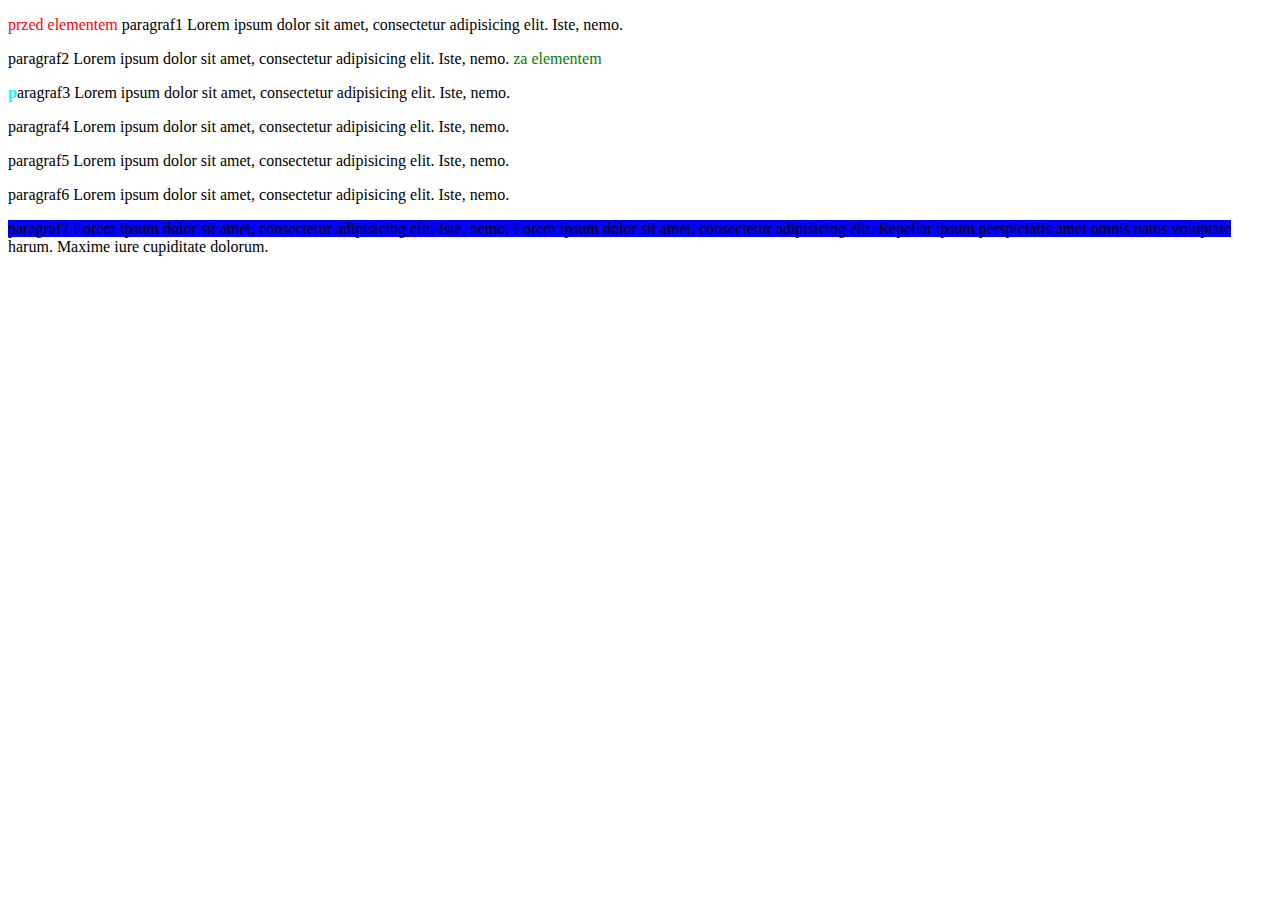
<file: 1-pseudoelementy/index.html>
<!DOCTYPE html>
<html lang="en">
<head>
    <meta charset="UTF-8">
    <title>pseudoelementy</title>
    <link rel="stylesheet" href="css/style.css">
</head>
<body>
    <p id="p1">paragraf1 Lorem ipsum dolor sit amet, consectetur adipisicing elit. Iste, nemo.</p>
    <p id="p2">paragraf2 Lorem ipsum dolor sit amet, consectetur adipisicing elit. Iste, nemo.</p>
    <p id="p3">paragraf3 Lorem ipsum dolor sit amet, consectetur adipisicing elit. Iste, nemo.</p>
    <p id="p4">paragraf4 Lorem ipsum dolor sit amet, consectetur adipisicing elit. Iste, nemo.</p>
    <p id="p5">paragraf5 Lorem ipsum dolor sit amet, consectetur adipisicing elit. Iste, nemo.</p>
    <p id="p6">paragraf6 Lorem ipsum dolor sit amet, consectetur adipisicing elit. Iste, nemo.</p>
    <p id="p7">paragraf7 Lorem ipsum dolor sit amet, consectetur adipisicing elit. Iste, nemo. Lorem ipsum dolor sit amet, consectetur adipisicing elit. Repellat ipsum perspiciatis amet omnis natus voluptate harum. Maxime iure cupiditate dolorum.</p>
</body>
</html>
</file>
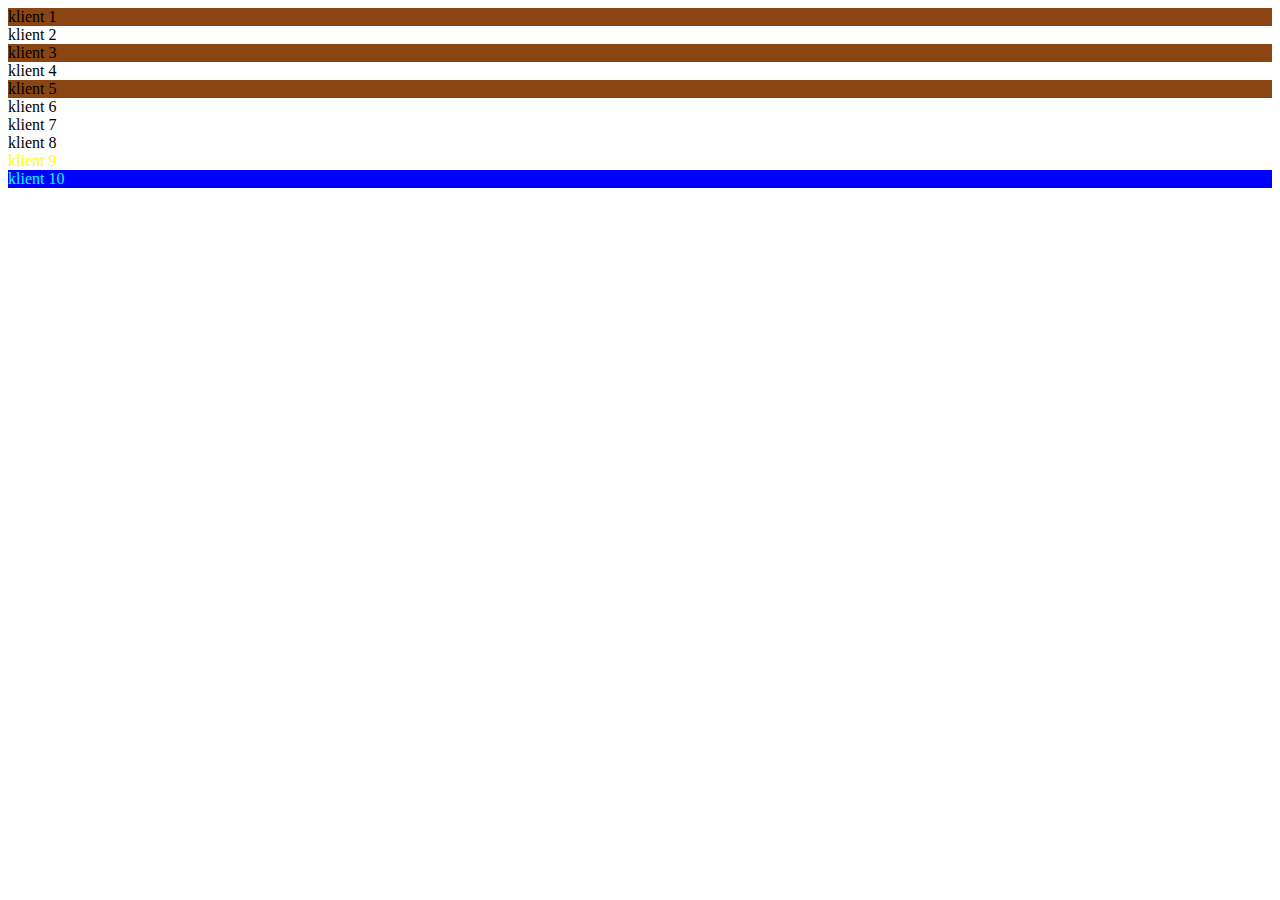
<file: 2-selektory-atrybutów/index.html>
<!DOCTYPE html>
<html lang="en">
<head>
    <meta charset="UTF-8">
    <title>selektory atrybutow</title>
    <link rel="stylesheet" href="css/style.css">
</head>
<body>
    <div class="klient" detaliczny="tak">klient 1</div>
    <div class="klient">klient 2</div>
    <div class="klient"detaliczny="mozetak">klient 3</div>
    <div class="klient">klient 4</div>
    <div class="klient"detaliczny="moze tak">klient 5</div>
    <div class="klient">klient 6</div>
    <div class="klient">klient 7</div>
    <div class="klient">klient 8</div>
    <div class="klient"suma="2560">klient 9</div>
    <div class="klient"suma="1500">klient 10</div>
</body>
</html>
</file>
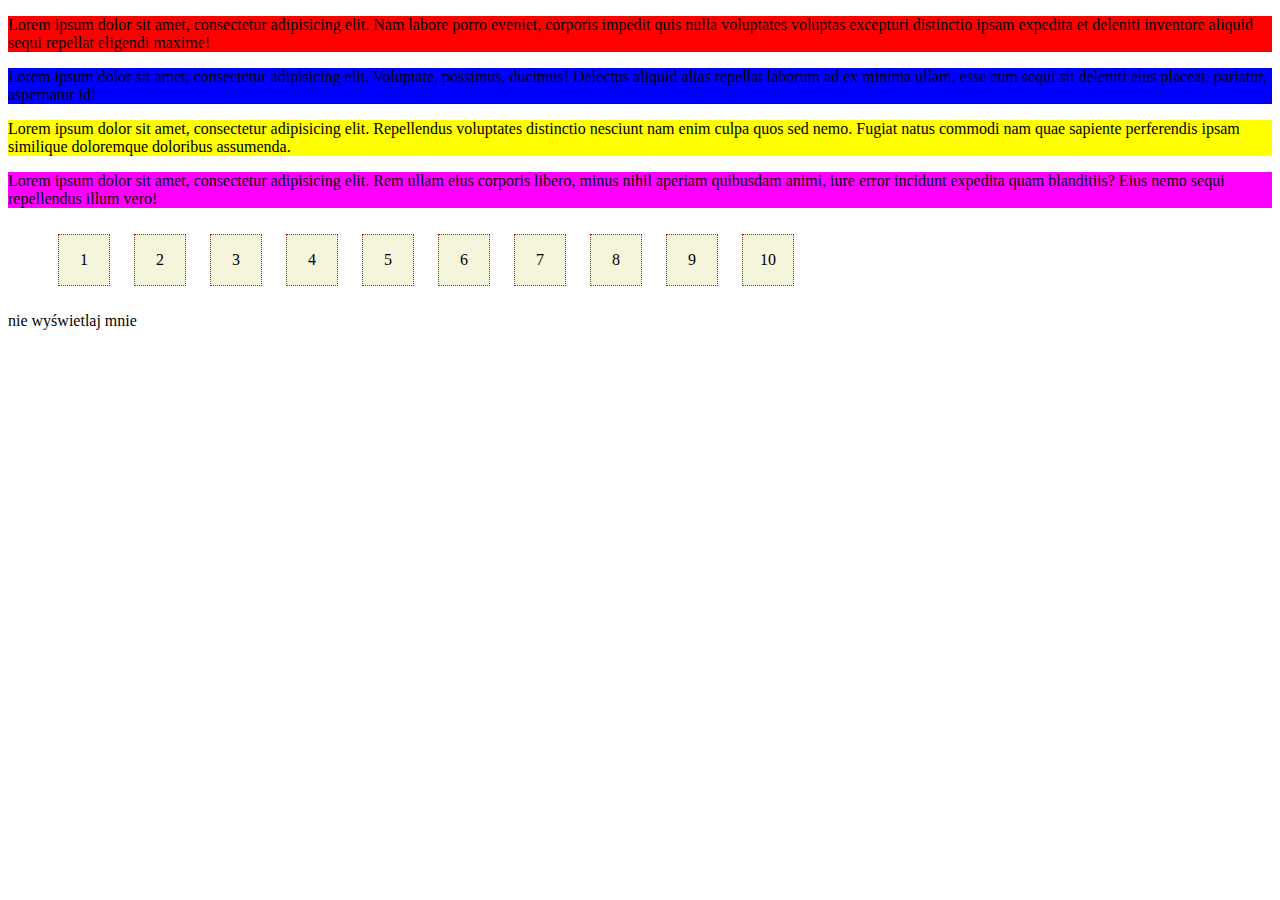
<file: 3-wlasciwosci-display/index.html>
<!DOCTYPE html>
<html lang="en">
<head>
    <meta charset="UTF-8">
    <title>Właściwość display</title>
    <link rel="stylesheet" href="css/style.css">
</head>
<body>
    <div id="elementy-blokowe">
        <p id="p1">Lorem ipsum dolor sit amet, consectetur adipisicing elit. Nam labore porro eveniet, corporis impedit quis nulla voluptates voluptas excepturi distinctio ipsam expedita et deleniti inventore aliquid sequi repellat eligendi maxime!</p>
        <p id="p2">Lorem ipsum dolor sit amet, consectetur adipisicing elit. Voluptate, possimus, ducimus! Delectus aliquid alias repellat laborum ad ex minima ullam, esse eum sequi sit deleniti eius placeat, pariatur, aspernatur id!</p>
       
    </div>
     <div id="elementy-liniowe">
         <p id="inline-p1">Lorem ipsum dolor sit amet, consectetur adipisicing elit. Repellendus voluptates distinctio nesciunt nam enim culpa quos sed nemo. Fugiat natus commodi nam quae sapiente perferendis ipsam similique doloremque doloribus assumenda.</p>
         <p id="inline-p2">Lorem ipsum dolor sit amet, consectetur adipisicing elit. Rem ullam eius corporis libero, minus nihil aperiam quibusdam animi, iure error incidunt expedita quam blanditiis? Eius nemo sequi repellendus illum vero!</p>
     </div>
      <div id="elementy-inline-block">
          <ul>
              <li>1</li>
              <li>2</li>
              <li>3</li>
              <li>4</li>
              <li>5</li>
              <li>6</li>
              <li>7</li>
              <li>8</li>
              <li>9</li>
              <li>10</li>
          </ul>
      </div>
       <div id="elementy-display-none">
           <p>nie wyświetlaj mnie</p>
       </div>
</body>
</html>
</file>
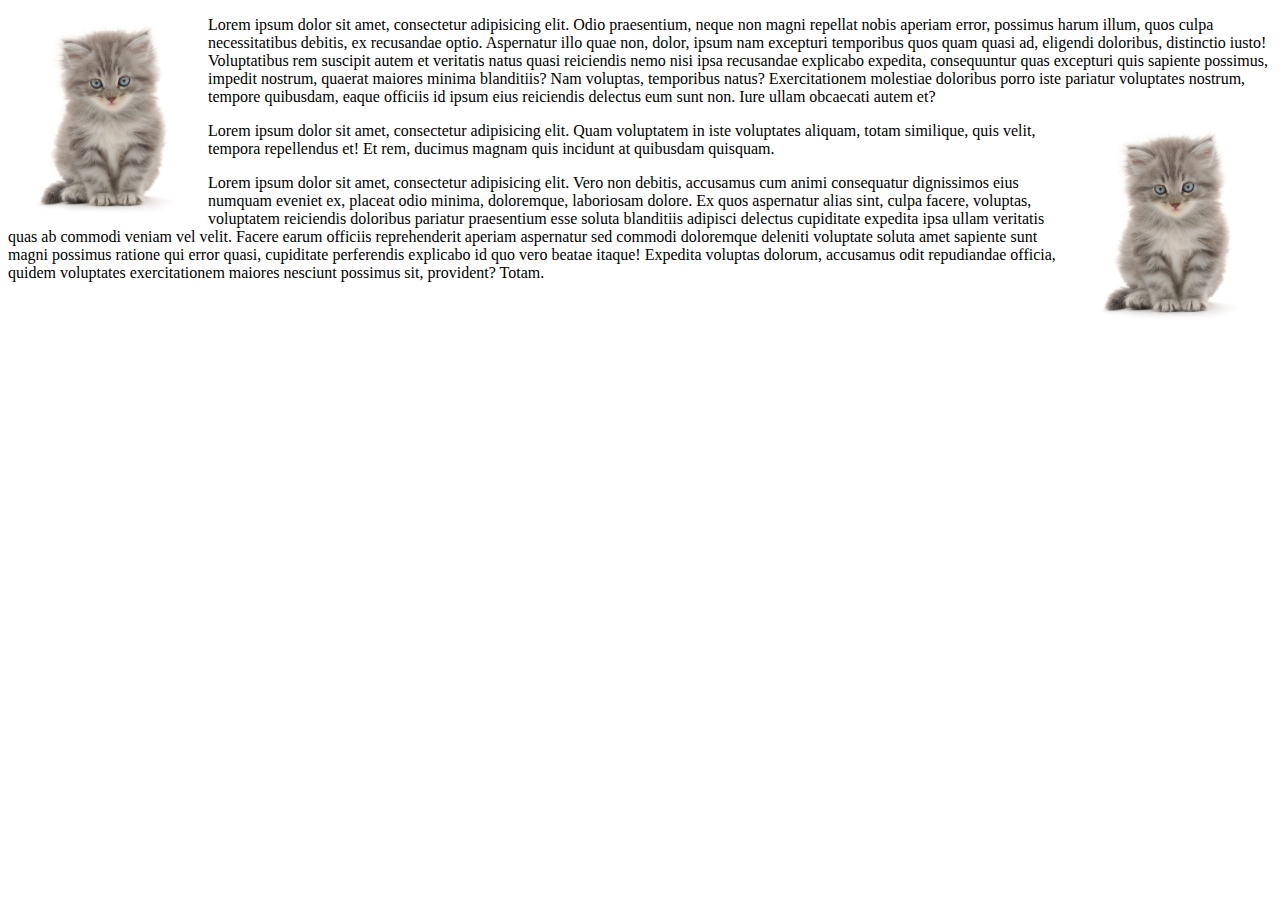
<file: 4-oplywanie-elementu/index.html>
<!DOCTYPE html>
<html lang="en">
<head>
    <meta charset="UTF-8">
    <title>Opływanie elementu</title>
    <link rel="stylesheet" href="css/style.css">
</head>
<body>
    <div class="wrapper">
        <img src="kotek.jpg" alt="" id="kotek1">
        <p>Lorem ipsum dolor sit amet, consectetur adipisicing elit. Odio praesentium, neque non magni repellat nobis aperiam error, possimus harum illum, quos culpa necessitatibus debitis, ex recusandae optio. Aspernatur illo quae non, dolor, ipsum nam excepturi temporibus quos quam quasi ad, eligendi doloribus, distinctio iusto! Voluptatibus rem suscipit autem et veritatis natus quasi reiciendis nemo nisi ipsa recusandae explicabo expedita, consequuntur quas excepturi quis sapiente possimus, impedit nostrum, quaerat maiores minima blanditiis? Nam voluptas, temporibus natus? Exercitationem molestiae doloribus porro iste pariatur voluptates nostrum, tempore quibusdam, eaque officiis id ipsum eius reiciendis delectus eum sunt non. Iure ullam obcaecati autem et?</p>
        <img src="kotek.jpg" alt="" id="kotek2">
        <p>Lorem ipsum dolor sit amet, consectetur adipisicing elit. Quam voluptatem in iste voluptates aliquam, totam similique, quis velit, tempora repellendus et! Et rem, ducimus magnam quis incidunt at quibusdam quisquam.</p>
        <p>Lorem ipsum dolor sit amet, consectetur adipisicing elit. Vero non debitis, accusamus cum animi consequatur dignissimos eius numquam eveniet ex, placeat odio minima, doloremque, laboriosam dolore. Ex quos aspernatur alias sint, culpa facere, voluptas, voluptatem reiciendis doloribus pariatur praesentium esse soluta blanditiis adipisci delectus cupiditate expedita ipsa ullam veritatis quas ab commodi veniam vel velit. Facere earum officiis reprehenderit aperiam aspernatur sed commodi doloremque deleniti voluptate soluta amet sapiente sunt magni possimus ratione qui error quasi, cupiditate perferendis explicabo id quo vero beatae itaque! Expedita voluptas dolorum, accusamus odit repudiandae officia, quidem voluptates exercitationem maiores nesciunt possimus sit, provident? Totam.</p>
    </div>
</body>
</html>
</file>
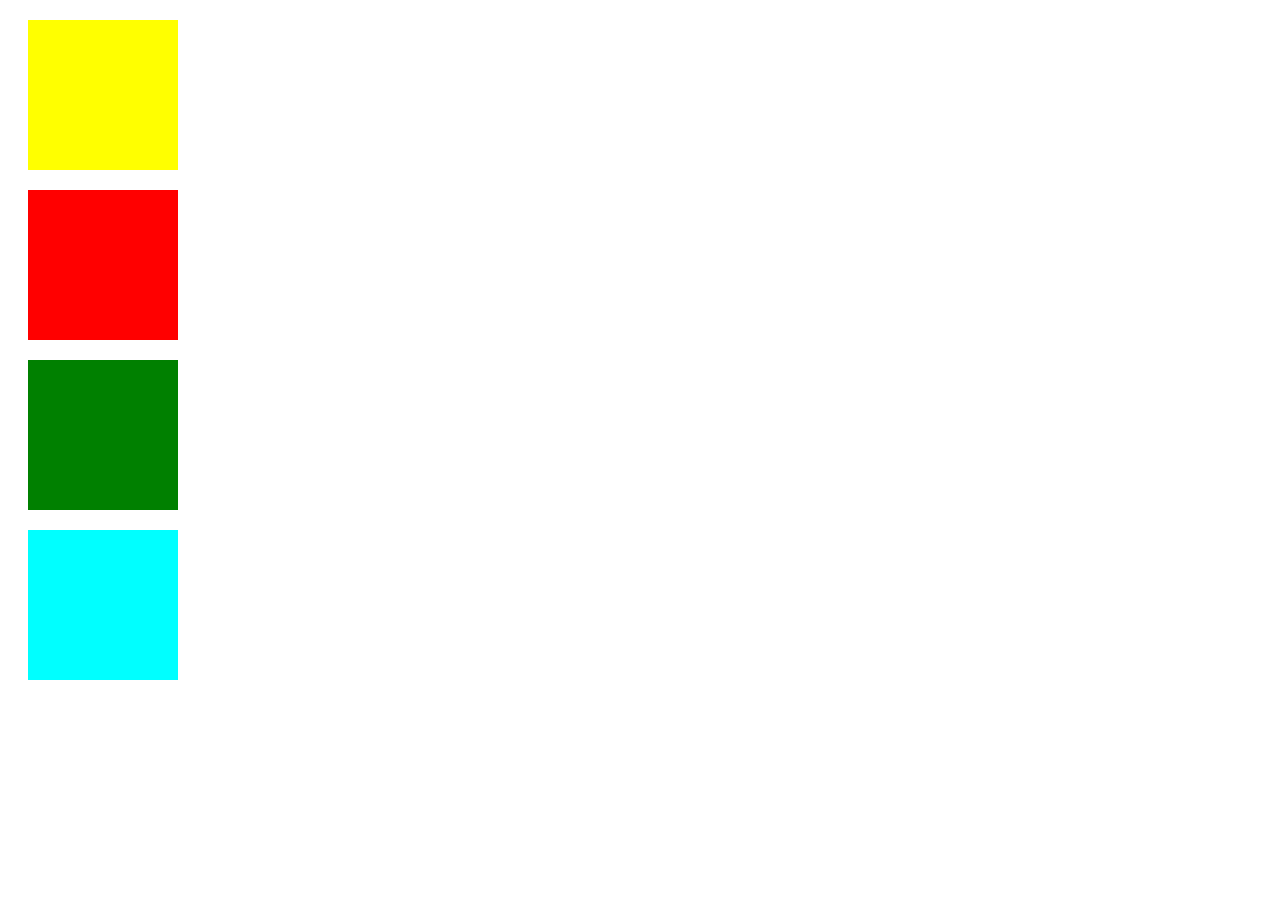
<file: 5-efekty-przejscia/index.html>
<!DOCTYPE html>
<html lang="en">
<head>
    <meta charset="UTF-8">
    <title>efekty przejścia</title>
    <link rel="stylesheet" href="css/style.css">
</head>
<body>
    <div id="colors" class="box"></div>
    <div id="box1" class="box box-width"></div>
    <div id="box2" class="box box-height"></div>
    <div id="box3" class="box box-height-width"></div>
</body>
</html>
</file>
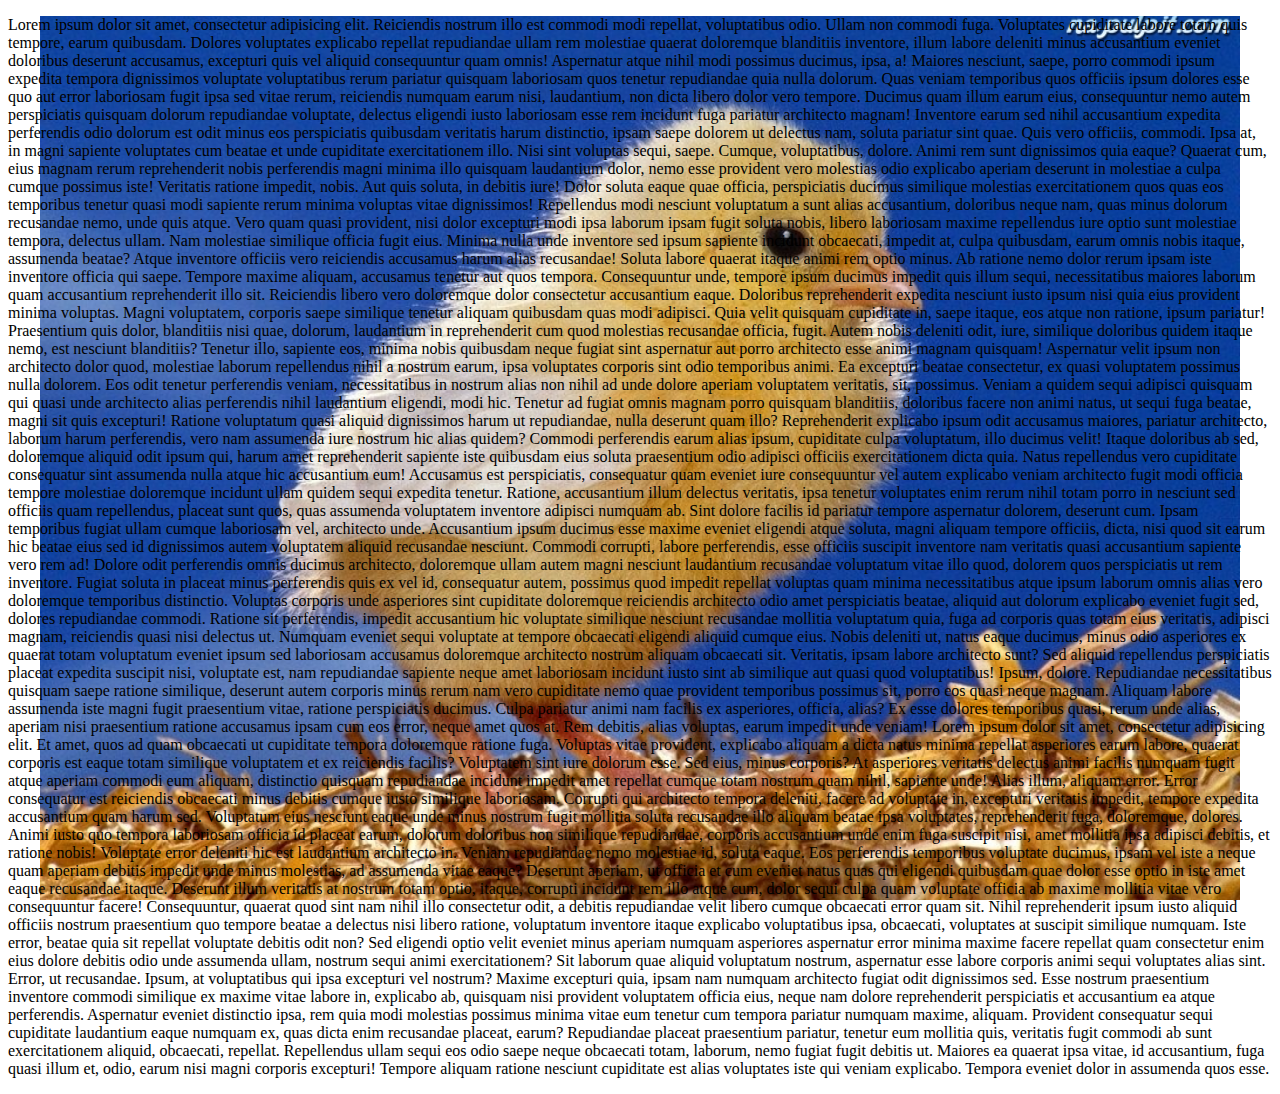
<file: 6-background/index.html>
<!DOCTYPE html>
<html lang="en">
<head>
    <meta charset="UTF-8">
    <title>background</title>
    <link rel="stylesheet" href="css/style.css">
</head>
<body>
    <div id="tlo-obrazek">
        <p>Lorem ipsum dolor sit amet, consectetur adipisicing elit. Reiciendis nostrum illo est commodi modi repellat, voluptatibus odio. Ullam non commodi fuga. Voluptates cupiditate labore totam quis tempore, earum quibusdam. Dolores voluptates explicabo repellat repudiandae ullam rem molestiae quaerat doloremque blanditiis inventore, illum labore deleniti minus accusantium eveniet doloribus deserunt accusamus, excepturi quis vel aliquid consequuntur quam omnis! Aspernatur atque nihil modi possimus ducimus, ipsa, a! Maiores nesciunt, saepe, porro commodi ipsum expedita tempora dignissimos voluptate voluptatibus rerum pariatur quisquam laboriosam quos tenetur repudiandae quia nulla dolorum. Quas veniam temporibus quos officiis ipsum dolores esse quo aut error laboriosam fugit ipsa sed vitae rerum, reiciendis numquam earum nisi, laudantium, non dicta libero dolor vero tempore. Ducimus quam illum earum eius, consequuntur nemo autem perspiciatis quisquam dolorum repudiandae voluptate, delectus eligendi iusto laboriosam esse rem incidunt fuga pariatur architecto magnam! Inventore earum sed nihil accusantium expedita perferendis odio dolorum est odit minus eos perspiciatis quibusdam veritatis harum distinctio, ipsam saepe dolorem ut delectus nam, soluta pariatur sint quae. Quis vero officiis, commodi. Ipsa at, in magni sapiente voluptates cum beatae et unde cupiditate exercitationem illo. Nisi sint voluptas sequi, saepe. Cumque, voluptatibus, dolore. Animi rem sunt dignissimos quia eaque? Quaerat cum, eius magnam rerum reprehenderit nobis perferendis magni minima illo quisquam laudantium dolor, nemo esse provident vero molestias odio explicabo aperiam deserunt in molestiae a culpa cumque possimus iste! Veritatis ratione impedit, nobis. Aut quis soluta, in debitis iure! Dolor soluta eaque quae officia, perspiciatis ducimus similique molestias exercitationem quos quas eos temporibus tenetur quasi modi sapiente rerum minima voluptas vitae dignissimos! Repellendus modi nesciunt voluptatum a sunt alias accusantium, doloribus neque nam, quas minus dolorum recusandae nemo, unde quis atque. Vero quam quasi provident, nisi dolor excepturi modi ipsa laborum ipsam fugit soluta nobis, libero laboriosam maxime repellendus iure optio sunt molestiae tempora, delectus ullam. Nam molestiae similique officia fugit eius. Minima nulla unde inventore sed ipsum sapiente incidunt obcaecati, impedit at, culpa quibusdam, earum omnis nobis itaque, assumenda beatae? Atque inventore officiis vero reiciendis accusamus harum alias recusandae! Soluta labore quaerat itaque animi rem optio minus. Ab ratione nemo dolor rerum ipsam iste inventore officia qui saepe. Tempore maxime aliquam, accusamus tenetur aut quos tempora. Consequuntur unde, tempore ipsum ducimus impedit quis illum sequi, necessitatibus maiores laborum quam accusantium reprehenderit illo sit. Reiciendis libero vero doloremque dolor consectetur accusantium eaque. Doloribus reprehenderit expedita nesciunt iusto ipsum nisi quia eius provident minima voluptas. Magni voluptatem, corporis saepe similique tenetur aliquam quibusdam quas modi adipisci. Quia velit quisquam cupiditate in, saepe itaque, eos atque non ratione, ipsum pariatur! Praesentium quis dolor, blanditiis nisi quae, dolorum, laudantium in reprehenderit cum quod molestias recusandae officia, fugit. Autem nobis deleniti odit, iure, similique doloribus quidem itaque nemo, est nesciunt blanditiis? Tenetur illo, sapiente eos, minima nobis quibusdam neque fugiat sint aspernatur aut porro architecto esse animi magnam quisquam! Aspernatur velit ipsum non architecto dolor quod, molestiae laborum repellendus nihil a nostrum earum, ipsa voluptates corporis sint odio temporibus animi. Ea excepturi beatae consectetur, ex quasi voluptatem possimus nulla dolorem. Eos odit tenetur perferendis veniam, necessitatibus in nostrum alias non nihil ad unde dolore aperiam voluptatem veritatis, sit, possimus. Veniam a quidem sequi adipisci quisquam qui quasi unde architecto alias perferendis nihil laudantium eligendi, modi hic. Tenetur ad fugiat omnis magnam porro quisquam blanditiis, doloribus facere non animi natus, ut sequi fuga beatae, magni sit quis excepturi! Ratione voluptatum quasi aliquid dignissimos harum ut repudiandae, nulla deserunt quam illo? Reprehenderit explicabo ipsum odit accusamus maiores, pariatur architecto, laborum harum perferendis, vero nam assumenda iure nostrum hic alias quidem? Commodi perferendis earum alias ipsum, cupiditate culpa voluptatum, illo ducimus velit! Itaque doloribus ab sed, doloremque aliquid odit ipsum qui, harum amet reprehenderit sapiente iste quibusdam eius soluta praesentium odio adipisci officiis exercitationem dicta quia. Natus repellendus vero cupiditate consequatur sint assumenda nulla atque hic accusantium eum! Accusamus est perspiciatis, consequatur quam eveniet iure consequuntur vel autem explicabo veniam architecto fugit modi officia tempore molestiae doloremque incidunt ullam quidem sequi expedita tenetur. Ratione, accusantium illum delectus veritatis, ipsa tenetur voluptates enim rerum nihil totam porro in nesciunt sed officiis quam repellendus, placeat sunt quos, quas assumenda voluptatem inventore adipisci numquam ab. Sint dolore facilis id pariatur tempore aspernatur dolorem, deserunt cum. Ipsam temporibus fugiat ullam cumque laboriosam vel, architecto unde. Accusantium ipsum ducimus esse maxime eveniet eligendi atque soluta, magni aliquam tempore officiis, dicta, nisi quod sit earum hic beatae eius sed id dignissimos autem voluptatem aliquid recusandae nesciunt. Commodi corrupti, labore perferendis, esse officiis suscipit inventore nam veritatis quasi accusantium sapiente vero rem ad! Dolore odit perferendis omnis ducimus architecto, doloremque ullam autem magni nesciunt laudantium recusandae voluptatum vitae illo quod, dolorem quos perspiciatis ut rem inventore. Fugiat soluta in placeat minus perferendis quis ex vel id, consequatur autem, possimus quod impedit repellat voluptas quam minima necessitatibus atque ipsum laborum omnis alias vero doloremque temporibus distinctio. Voluptas corporis unde asperiores sint cupiditate doloremque reiciendis architecto odio amet perspiciatis beatae, aliquid aut dolorum explicabo eveniet fugit sed, dolores repudiandae commodi. Ratione sit perferendis, impedit accusantium hic voluptate similique nesciunt recusandae mollitia voluptatum quia, fuga ad corporis quas totam eius veritatis, adipisci magnam, reiciendis quasi nisi delectus ut. Numquam eveniet sequi voluptate at tempore obcaecati eligendi aliquid cumque eius. Nobis deleniti ut, natus eaque ducimus, minus odio asperiores ex quaerat totam voluptatum eveniet ipsum sed laboriosam accusamus doloremque architecto nostrum aliquam obcaecati sit. Veritatis, ipsam labore architecto sunt? Sed aliquid repellendus perspiciatis placeat expedita suscipit nisi, voluptate est, nam repudiandae sapiente neque amet laboriosam incidunt iusto sint ab similique aut quasi quod voluptatibus! Ipsum, dolore. Repudiandae necessitatibus quisquam saepe ratione similique, deserunt autem corporis minus rerum nam vero cupiditate nemo quae provident temporibus possimus sit, porro eos quasi neque magnam. Aliquam labore assumenda iste magni fugit praesentium vitae, ratione perspiciatis ducimus. Culpa pariatur animi nam facilis ex asperiores, officia, alias? Ex esse dolores temporibus quasi, rerum unde alias, aperiam nisi praesentium ratione accusamus ipsam cum eos error, neque amet quos at. Rem debitis, alias voluptas, earum impedit unde veniam! Lorem ipsum dolor sit amet, consectetur adipisicing elit. Et amet, quos ad quam obcaecati ut cupiditate tempora doloremque ratione fuga. Voluptas vitae provident, explicabo aliquam a dicta natus minima repellat asperiores earum labore, quaerat corporis est eaque totam similique voluptatem et ex reiciendis facilis? Voluptatem sint iure dolorum esse. Sed eius, minus corporis? At asperiores veritatis delectus animi facilis numquam fugit atque aperiam commodi eum aliquam, distinctio quisquam repudiandae incidunt impedit amet repellat cumque totam nostrum quam nihil, sapiente unde! Alias illum, aliquam error. Error consequatur est reiciendis obcaecati minus debitis cumque iusto similique laboriosam. Corrupti qui architecto tempora deleniti, facere ad voluptate in, excepturi veritatis impedit, tempore expedita accusantium quam harum sed. Voluptatum eius nesciunt eaque unde minus nostrum fugit mollitia soluta recusandae illo aliquam beatae ipsa voluptates, reprehenderit fuga, doloremque, dolores. Animi iusto quo tempora laboriosam officia id placeat earum, dolorum doloribus non similique repudiandae, corporis accusantium unde enim fuga suscipit nisi, amet mollitia ipsa adipisci debitis, et ratione nobis! Voluptate error deleniti hic est laudantium architecto in. Veniam repudiandae nemo molestiae id, soluta eaque. Eos perferendis temporibus voluptate ducimus, ipsam vel iste a neque quam aperiam debitis impedit unde minus molestias, ad assumenda vitae eaque? Deserunt aperiam, ut officia et cum eveniet natus quas qui eligendi quibusdam quae dolor esse optio in iste amet eaque recusandae itaque. Deserunt illum veritatis at nostrum totam optio, itaque, corrupti incidunt rem illo atque cum, dolor sequi culpa quam voluptate officia ab maxime mollitia vitae vero consequuntur facere! Consequuntur, quaerat quod sint nam nihil illo consectetur odit, a debitis repudiandae velit libero cumque obcaecati error quam sit. Nihil reprehenderit ipsum iusto aliquid officiis nostrum praesentium quo tempore beatae a delectus nisi libero ratione, voluptatum inventore itaque explicabo voluptatibus ipsa, obcaecati, voluptates at suscipit similique numquam. Iste error, beatae quia sit repellat voluptate debitis odit non? Sed eligendi optio velit eveniet minus aperiam numquam asperiores aspernatur error minima maxime facere repellat quam consectetur enim eius dolore debitis odio unde assumenda ullam, nostrum sequi animi exercitationem? Sit laborum quae aliquid voluptatum nostrum, aspernatur esse labore corporis animi sequi voluptates alias sint. Error, ut recusandae. Ipsum, at voluptatibus qui ipsa excepturi vel nostrum? Maxime excepturi quia, ipsam nam numquam architecto fugiat odit dignissimos sed. Esse nostrum praesentium inventore commodi similique ex maxime vitae labore in, explicabo ab, quisquam nisi provident voluptatem officia eius, neque nam dolore reprehenderit perspiciatis et accusantium ea atque perferendis. Aspernatur eveniet distinctio ipsa, rem quia modi molestias possimus minima vitae eum tenetur cum tempora pariatur numquam maxime, aliquam. Provident consequatur sequi cupiditate laudantium eaque numquam ex, quas dicta enim recusandae placeat, earum? Repudiandae placeat praesentium pariatur, tenetur eum mollitia quis, veritatis fugit commodi ab sunt exercitationem aliquid, obcaecati, repellat. Repellendus ullam sequi eos odio saepe neque obcaecati totam, laborum, nemo fugiat fugit debitis ut. Maiores ea quaerat ipsa vitae, id accusantium, fuga quasi illum et, odio, earum nisi magni corporis excepturi! Tempore aliquam ratione nesciunt cupiditate est alias voluptates iste qui veniam explicabo. Tempora eveniet dolor in assumenda quos esse.</p>
    </div>
</body>
</html>
</file>
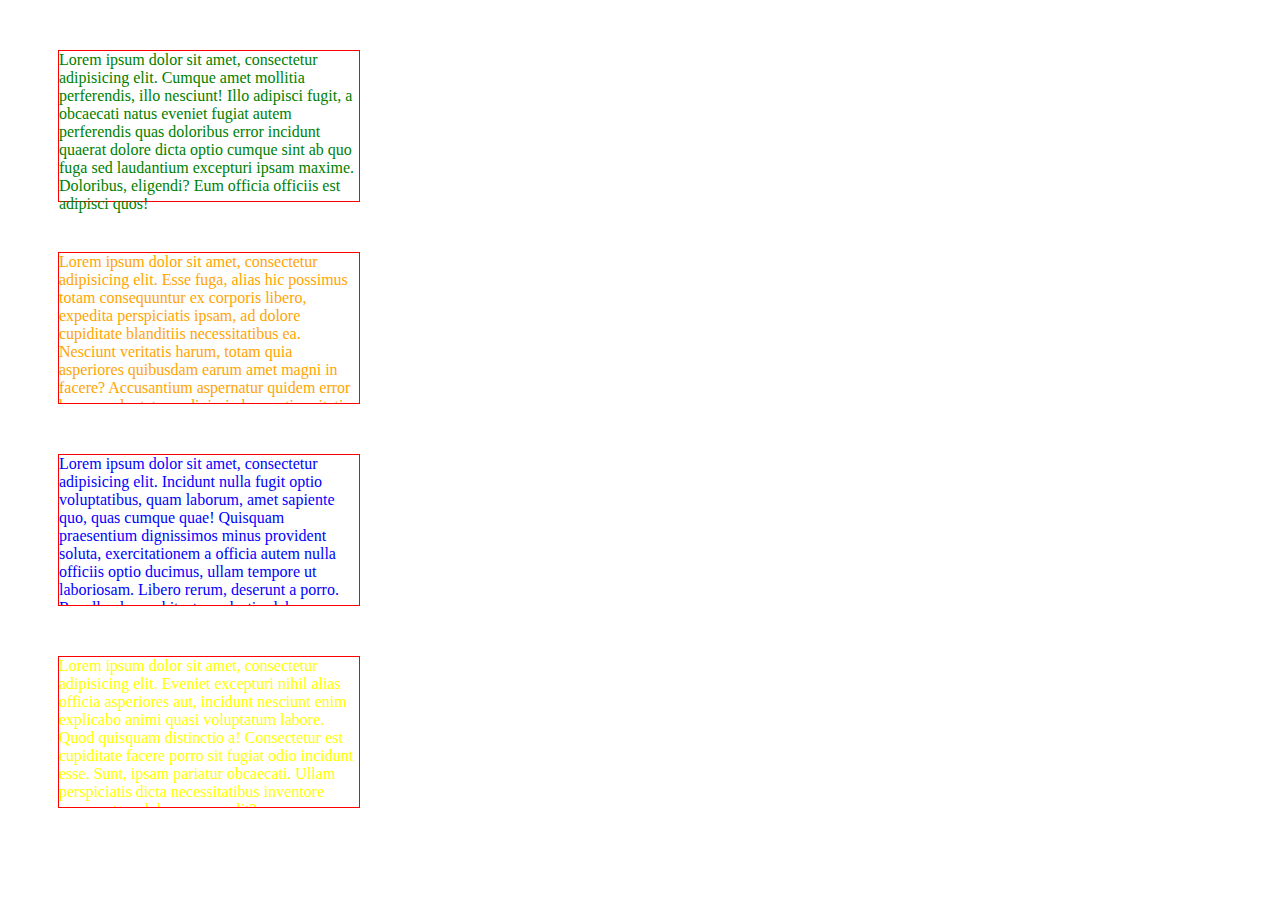
<file: 7-przepelnienie-elementow/index.html>
<!DOCTYPE html>
<html lang="en">
<head>
    <meta charset="UTF-8">
    <title>Document</title>
    <link rel="stylesheet" href="css/style.css">
</head>
<body>
    <div id="visible" class="box">Lorem ipsum dolor sit amet, consectetur adipisicing elit. Cumque amet mollitia perferendis, illo nesciunt! Illo adipisci fugit, a obcaecati natus eveniet fugiat autem perferendis quas doloribus error incidunt quaerat dolore dicta optio cumque sint ab quo fuga sed laudantium excepturi ipsam maxime. Doloribus, eligendi? Eum officia officiis est adipisci quos!</div>
    <div id="hidden" class="box">Lorem ipsum dolor sit amet, consectetur adipisicing elit. Esse fuga, alias hic possimus totam consequuntur ex corporis libero, expedita perspiciatis ipsam, ad dolore cupiditate blanditiis necessitatibus ea. Nesciunt veritatis harum, totam quia asperiores quibusdam earum amet magni in facere? Accusantium aspernatur quidem error harum voluptatem adipisci obcaecati veritatis expedita suscipit?</div>
    <div id="scroll" class="box">Lorem ipsum dolor sit amet, consectetur adipisicing elit. Incidunt nulla fugit optio voluptatibus, quam laborum, amet sapiente quo, quas cumque quae! Quisquam praesentium dignissimos minus provident soluta, exercitationem a officia autem nulla officiis optio ducimus, ullam tempore ut laboriosam. Libero rerum, deserunt a porro. Repellendus architecto molestias labore impedit atque.</div>
    <div id="auto" class="box">Lorem ipsum dolor sit amet, consectetur adipisicing elit. Eveniet excepturi nihil alias officia asperiores aut, incidunt nesciunt enim explicabo animi quasi voluptatum labore. Quod quisquam distinctio a! Consectetur est cupiditate facere porro sit fugiat odio incidunt esse. Sunt, ipsam pariatur obcaecati. Ullam perspiciatis dicta necessitatibus inventore atque autem doloremque velit?</div>
</body>
</html>
</file>
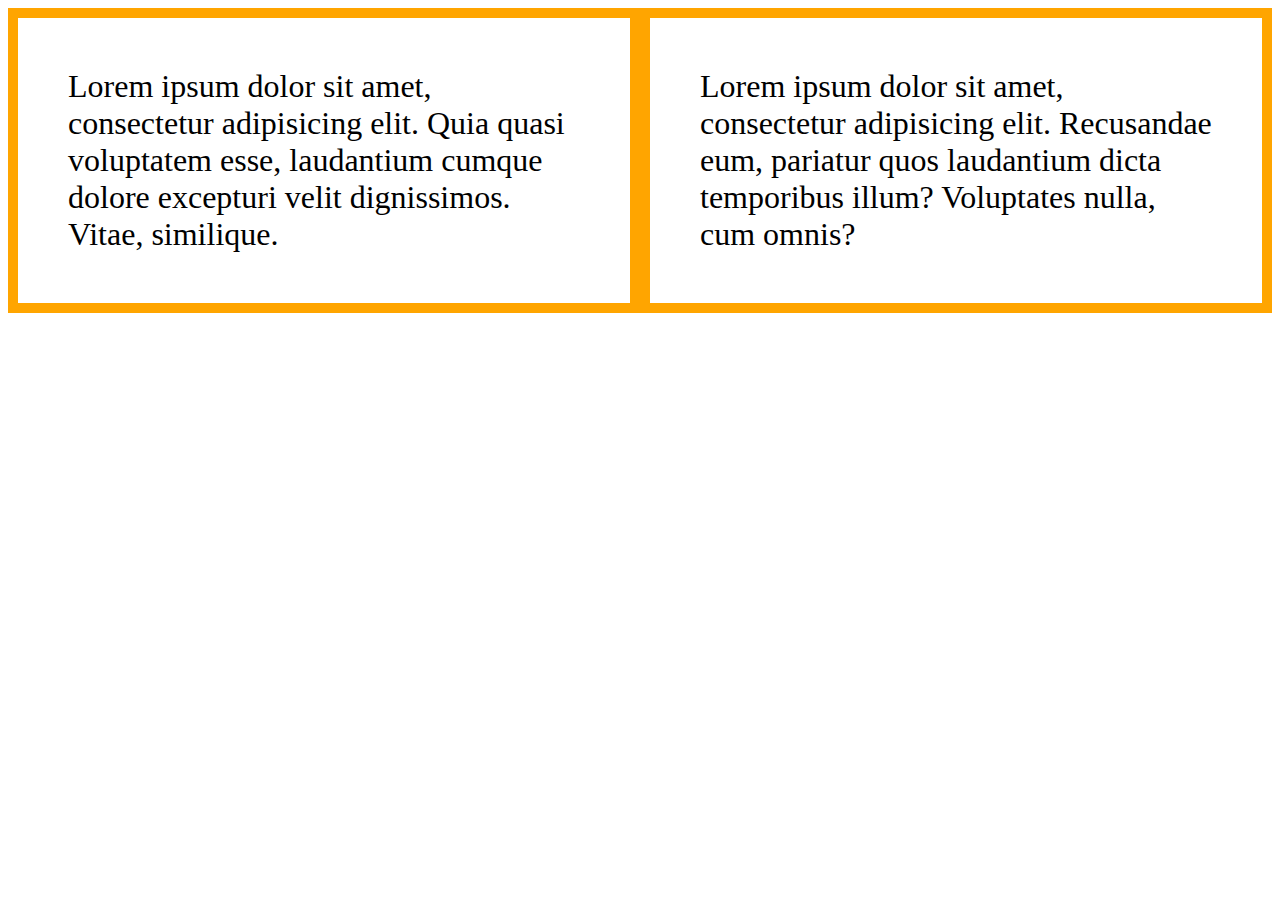
<file: 8-box-sizing/index.html>
<!DOCTYPE html>
<html lang="en">
<head>
    <meta charset="UTF-8">
    <title>Document</title>
    <link rel="stylesheet" href="css/style.css">
</head>
<body>
    <div class="box">Lorem ipsum dolor sit amet, consectetur adipisicing elit. Quia quasi voluptatem esse, laudantium cumque dolore excepturi velit dignissimos. Vitae, similique.</div>
    <div class="box">Lorem ipsum dolor sit amet, consectetur adipisicing elit. Recusandae eum, pariatur quos laudantium dicta temporibus illum? Voluptates nulla, cum omnis?</div>
</body>
</html>
</file>
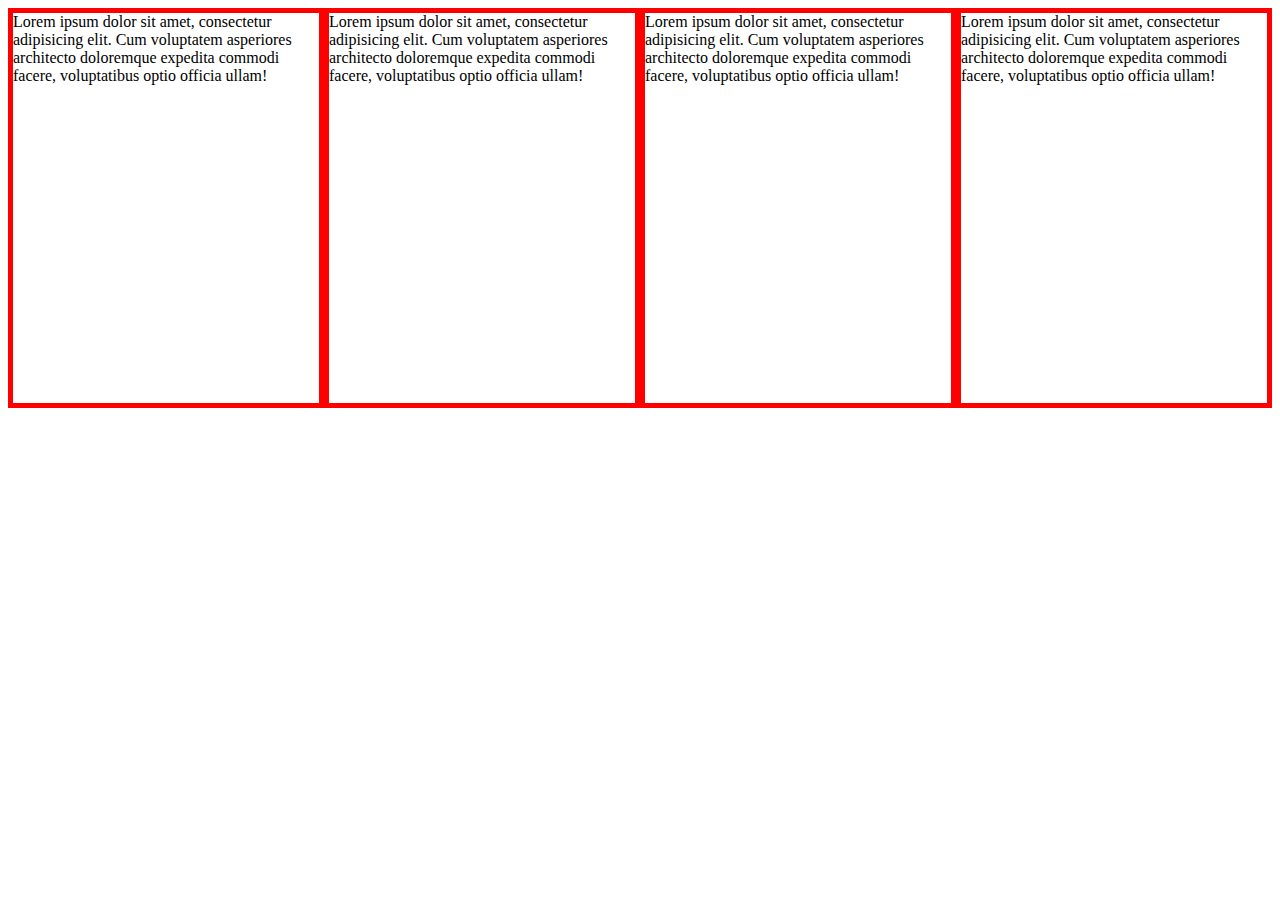
<file: 9-responsywność/index.html>
<!DOCTYPE html>
<html lang="en">
<head>
    <meta charset="UTF-8">
    <title>responsywność</title>
        <meta name="viewport" content= "width+deice-width, initial-scale=1.0">
    <link rel="stylesheet" href="css/style.css">

</head>
<body>
    <div class="box">Lorem ipsum dolor sit amet, consectetur adipisicing elit. Cum voluptatem asperiores architecto doloremque expedita commodi facere, voluptatibus optio officia ullam!</div>
    <div class="box">Lorem ipsum dolor sit amet, consectetur adipisicing elit. Cum voluptatem asperiores architecto doloremque expedita commodi facere, voluptatibus optio officia ullam!</div>
    <div class="box">Lorem ipsum dolor sit amet, consectetur adipisicing elit. Cum voluptatem asperiores architecto doloremque expedita commodi facere, voluptatibus optio officia ullam!</div>
    <div class="box">Lorem ipsum dolor sit amet, consectetur adipisicing elit. Cum voluptatem asperiores architecto doloremque expedita commodi facere, voluptatibus optio officia ullam!</div>
</body>
</html>
</file>
<file: 1-pseudoelementy/css/style.css>
#p1::before {
    content: "przed elementem ";
    color: red;
}
#p2::after {
    content: " za elementem";
    color: green;
}
#p3::first-letter {
    color: aqua;
    font-weight: bold;
}
#p4::selection {
    background-color: yellow;
}
#p7::first-line {
    background-color: blue;
}
</file>
<file: 2-selektory-atrybutów/css/style.css>
div[suma] {
    color: aqua;
}
div[suma="1500"] {
    background-color: blue
}
div[detaliczny~="tak"] {
    background-color: red;
}
div[detaliczny*="tak"] {
    background-color: saddlebrown;
}
div[suma^="25"] {
    color: yellow;
}
div[suma$="00"] {
    color: fff;
}
</file>
<file: 3-wlasciwosci-display/css/style.css>
#p1 {
    background-color: red;
}
#p2 {
    background-color: blue;
}
div#elementy-liniowe > :first-child {
    background-color: yellow;
}
div#elementy-liniowe > :last-child {
    background-color: fuchsia;
}
div#elementy-liniowe span > :first-child {
    display: block;
}
#elementy-inline-block ul li {
    display:inline-block;
    width: 50px;
    height: 50px;
    margin: 10px;
    background-color: beige;
    border: 1px dotted red;
    
    text-align: center;
    line-height: 50px;
}
element-display-none p {
    display: none;
}
</file>
<file: 4-oplywanie-elementu/css/style.css>
#kotek1 {
    float: left;
    height: 200px;
    width: 200px;
}
#kotek2 {
    float: right;
    height: 200px;
    width: 2            00px;
}
p*last-child {
    clear: right;
}
</file>
<file: 5-efekty-przejscia/css/style.css>
.box {
    width: 150px;
    height: 150px;
    margin: 20px;
}

#colors {
    background-color: yellow;
    transition: background-color 3s linear 2s
}

#colors:hover {
    background-color: green;
}

#box1 {
    background-color: red;
    transition: width 3s ease-out;
}

#box1:hover {
    width: 300px;
}

#box2 {
    background-color: green;
    transition: height 2s linear;
}

#box2:hover {
    height: 400px;
}

#box3 {
    background-color: aqua;
    transition: width 2s ease-out, height 1s ease-out;
}

#box3:hover {
    height: 400px;
    width: 400px;
}
</file>
<file: 6-background/css/style.css>
#tlo-obrazek{
    background-image: url("../fotki/kurcze.jpeg");
background-size: contain;
    background-position: top center;
    background-attachment: fixed;
    background-repeat: no-repeat
        
}
</file>
<file: 7-przepelnienie-elementow/css/style.css>
.box {
    width: 300px;
    height: 150px;
    border:1px solid red;
    margin: 50px;
}

#visible {
    color: green;
    overflow: visible
}
#hidden {
    color: orange;
    overflow: hidden;
}
#scroll {
    color: blue;
    overflow: scroll;
}
#auto {
    color: yellow;
    overflow: auto;
}
</file>
<file: 8-box-sizing/css/style.css>
* {
    box-sizing: border-box;
}

.box {
    border: 10px solid orange;
    float: left;
    width: 50%;
    padding: 50px;
    font-size: 32px;
    
}
</file>
<file: 9-responsywność/css/style.css>
* {
    box-sizing: border-box;
}

.box {
    border: 5px solid red;
    height: 400px;
    width: 25%;
    float: left;
}

@media (max-width:700px) {
    .box {
        width: 50%;
    }
}

@media (max-width: 480px) {
    .box {
        width: 100%;
    }
}
</file>
